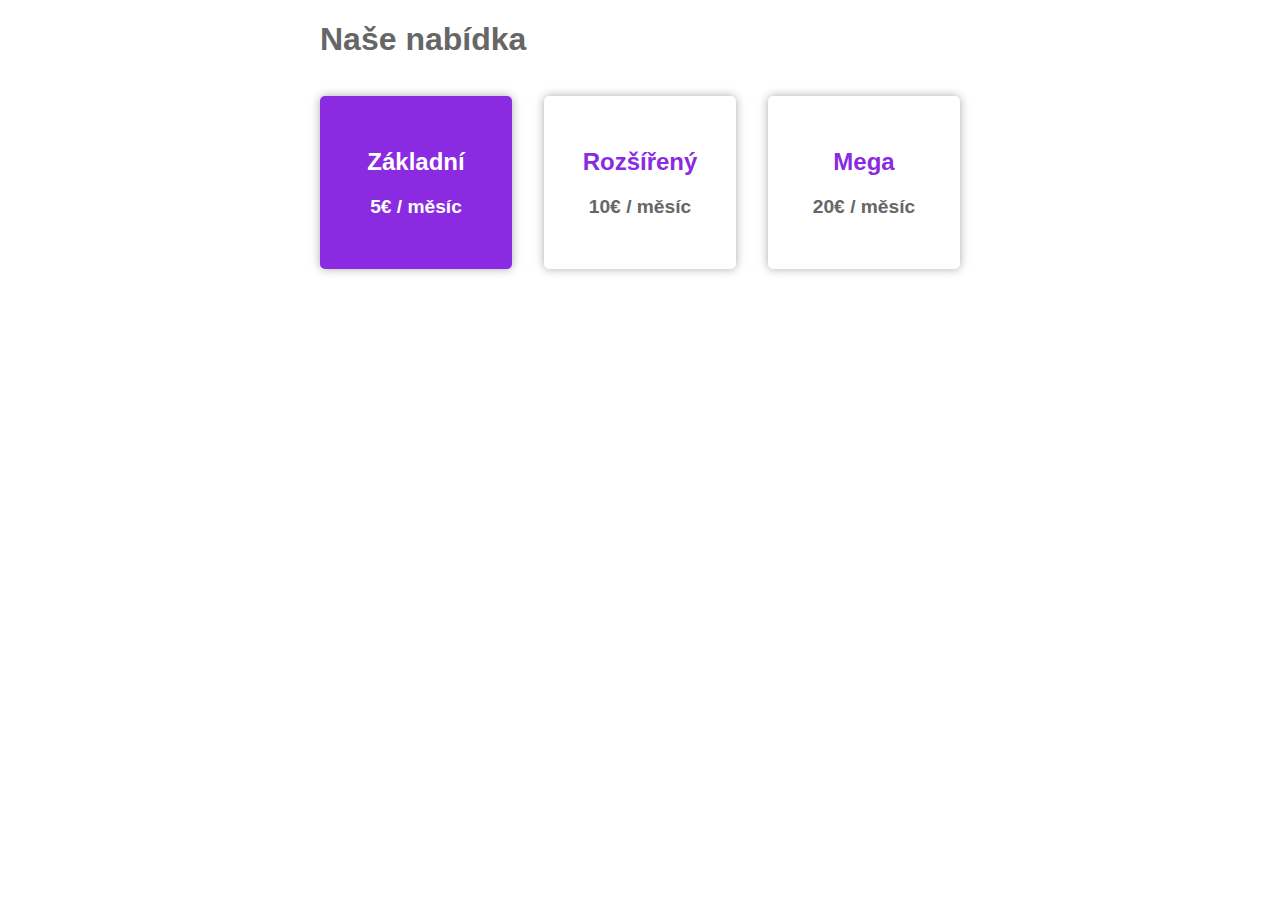
<file: ukol3.html>
<!DOCTYPE html>
<html lang="cs">
  <head>
    <meta charset="UTF-8" />
    <meta name="viewport" content="width=device-width, initial-scale=1.0" />
    <link rel="stylesheet" href="ukol3.css" />
    <title>Ceník</title>
  </head>
  <body>
    <div class="container">
      <h1>Naše nabídka</h1>
      <div class="plans">
        <div id="plan1" class="plan plan--selected">
          <h2 class="plan__type">Základní</h2>
          <p class="plan__price">5€ / měsíc</p>
        </div>
        <div id="plan2" class="plan">
          <h2 class="plan__type">Rozšířený</h2>
          <p class="plan__price">10€ / měsíc</p>
        </div>
        <div id="plan3" class="plan">
          <h2 class="plan__type">Mega</h2>
          <p class="plan__price">20€ / měsíc</p>
        </div>
      </div>
    </div>
    <script src="ukol3.js"></script>
  </body>
</html>
</file>
<file: ukol3.css>
* {
  box-sizing: border-box;
}

html {
  font-family: sans-serif;
  font-size: 16px;
}

body {
  color: #666;
}

.container {
  max-width: 40rem;
  margin-left: auto;
  margin-right: auto;
}

.plans {
  display: flex;
  flex-direction: row;
  margin-left: -1rem;
  margin-right: -1rem;
}

.plan {
  flex: 1;
  margin: 1rem;
  padding: 2rem;
  border-radius: 5px;
  box-shadow: 0 0 10px #aaa;
  text-align: center;
}

.plan h2 {
  color: blueviolet;
}

.plan p {
  font-weight: bold;
  font-size: 1.2rem;
}

.plan--selected {
  background-color: blueviolet;
  color: white;
}

.plan--selected h2 {
  color: white;
}
</file>
